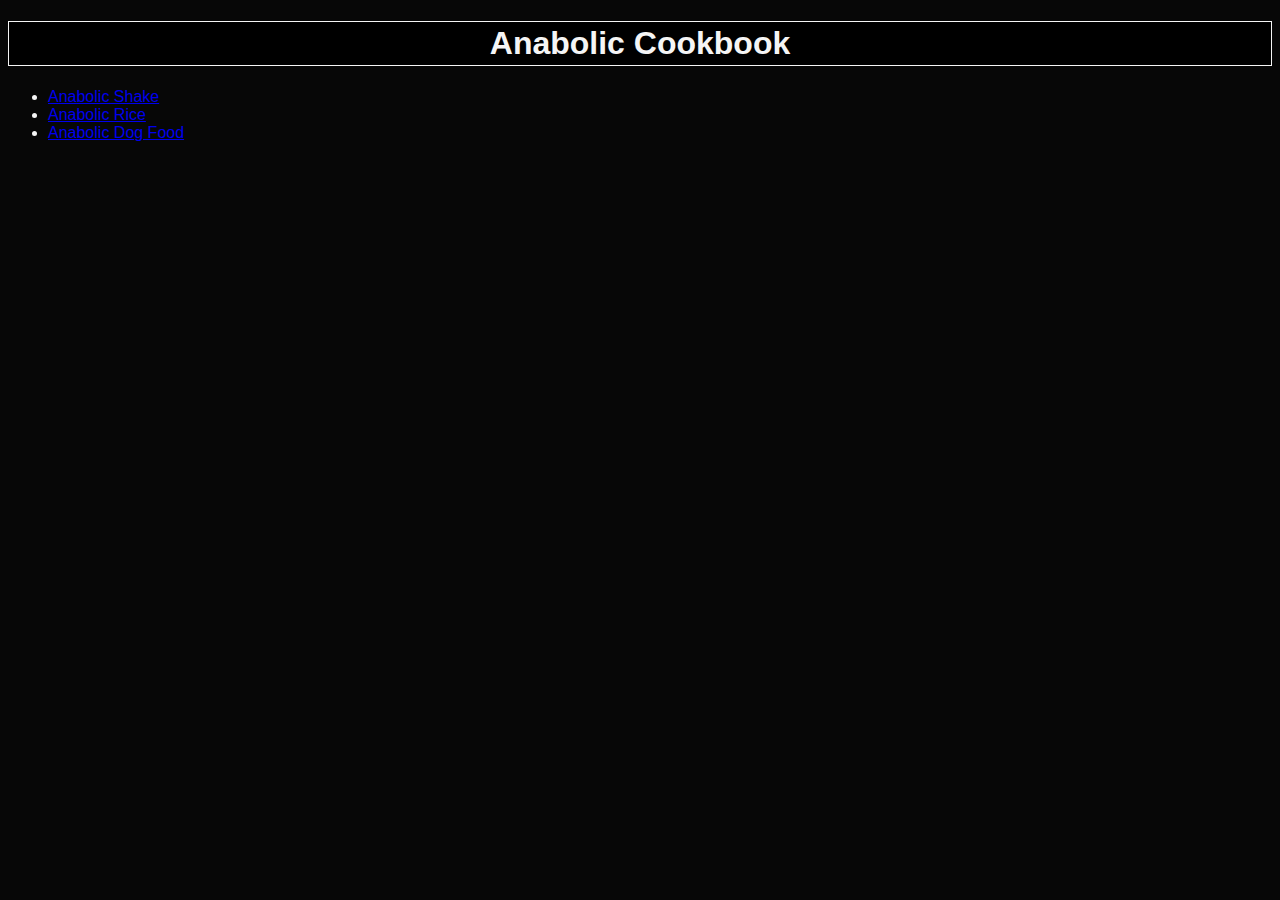
<file: index.html>
<!DOCTYPE html>
<html lang="en">
<head>
    <meta charset="UTF-8">
    <meta name="viewport" content="width=device-width, initial-scale=1.0">
    <title>Anabolic Cookbook</title>
    <link rel="stylesheet" href="style.css">
</head>
<body>
    <h1>Anabolic Cookbook</h1>
    <ul>
        <li><a href="recipes/anabolic-shake.html">Anabolic Shake</a></li>
        <li><a href="recipes/anabolic-rice.html">Anabolic Rice</a></li>
        <li><a href="recipes/anabolic-dog-food.html">Anabolic Dog Food</a></li>
    </ul>
    
</body>
</html>
</file>
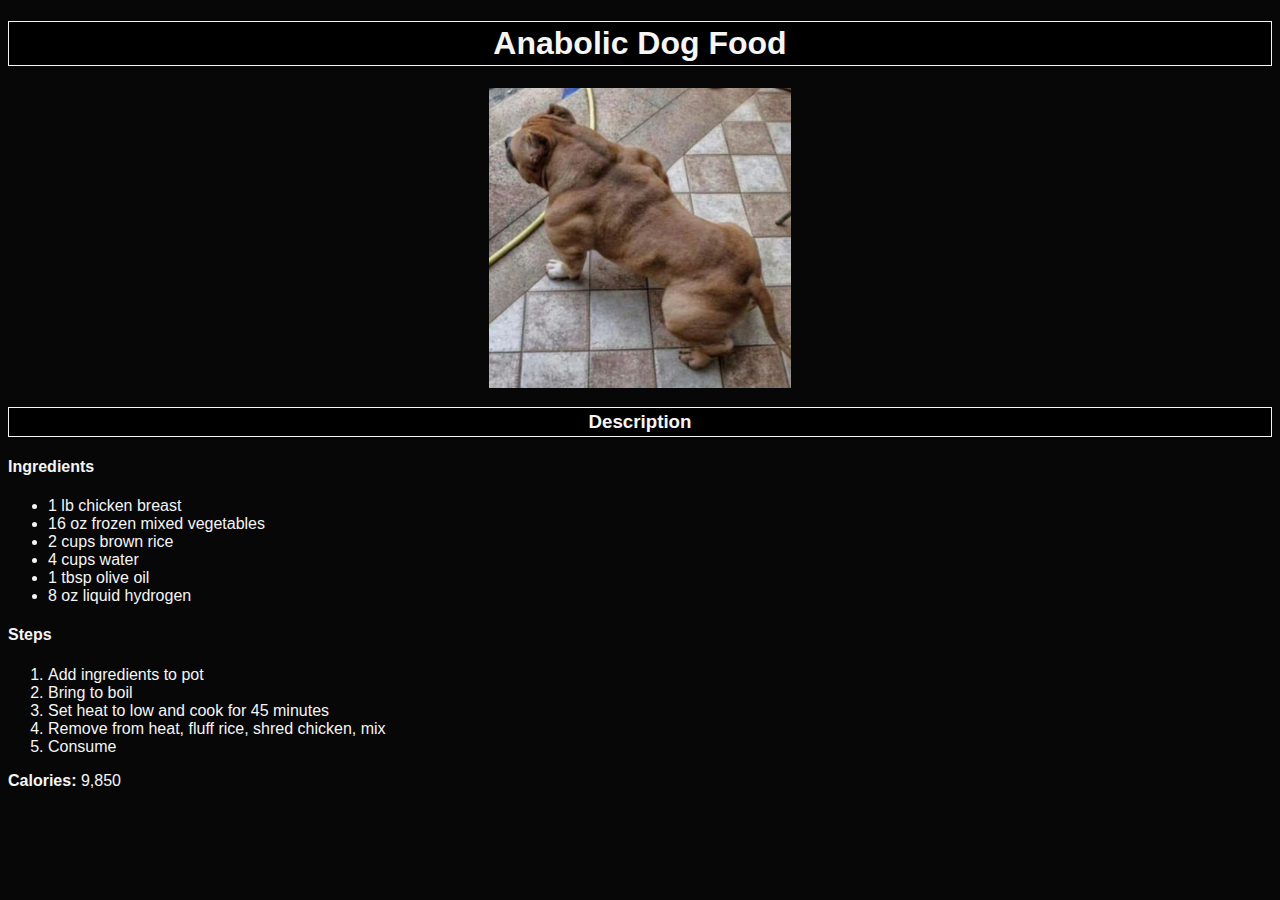
<file: recipes/anabolic-dog-food.html>
<!DOCTYPE html>
<html lang="en">
<head>
    <meta charset="UTF-8">
    <meta name="viewport" content="width=device-width, initial-scale=1.0">
    <title>Anabolic Dog Food</title>
    <link rel="stylesheet" href="../style.css">
</head>
<body>
    <h1>Anabolic Dog Food</h1>
    <img src="../images/anabolic-dog-food.png" alt="dog standing" height="300">
    <h3>Description</h3>
    <h4>Ingredients</h4>
    <ul>
        <li>1 lb chicken breast</li>
        <li>16 oz frozen mixed vegetables</li>
        <li>2 cups brown rice</li>
        <li>4 cups water</li>
        <li>1 tbsp olive oil</li>
        <li>8 oz liquid hydrogen</li>
    </ul>
    <h4>Steps</h4>
    <ol>
        <li>Add ingredients to pot</li>
        <li>Bring to boil</li>
        <li>Set heat to low and cook for 45 minutes</li>
        <li>Remove from heat, fluff rice, shred chicken, mix</li>
        <li>Consume</li>
    </ol>
    <p><strong>Calories:</strong> 9,850 </p>   
</body>
</html>
</file>
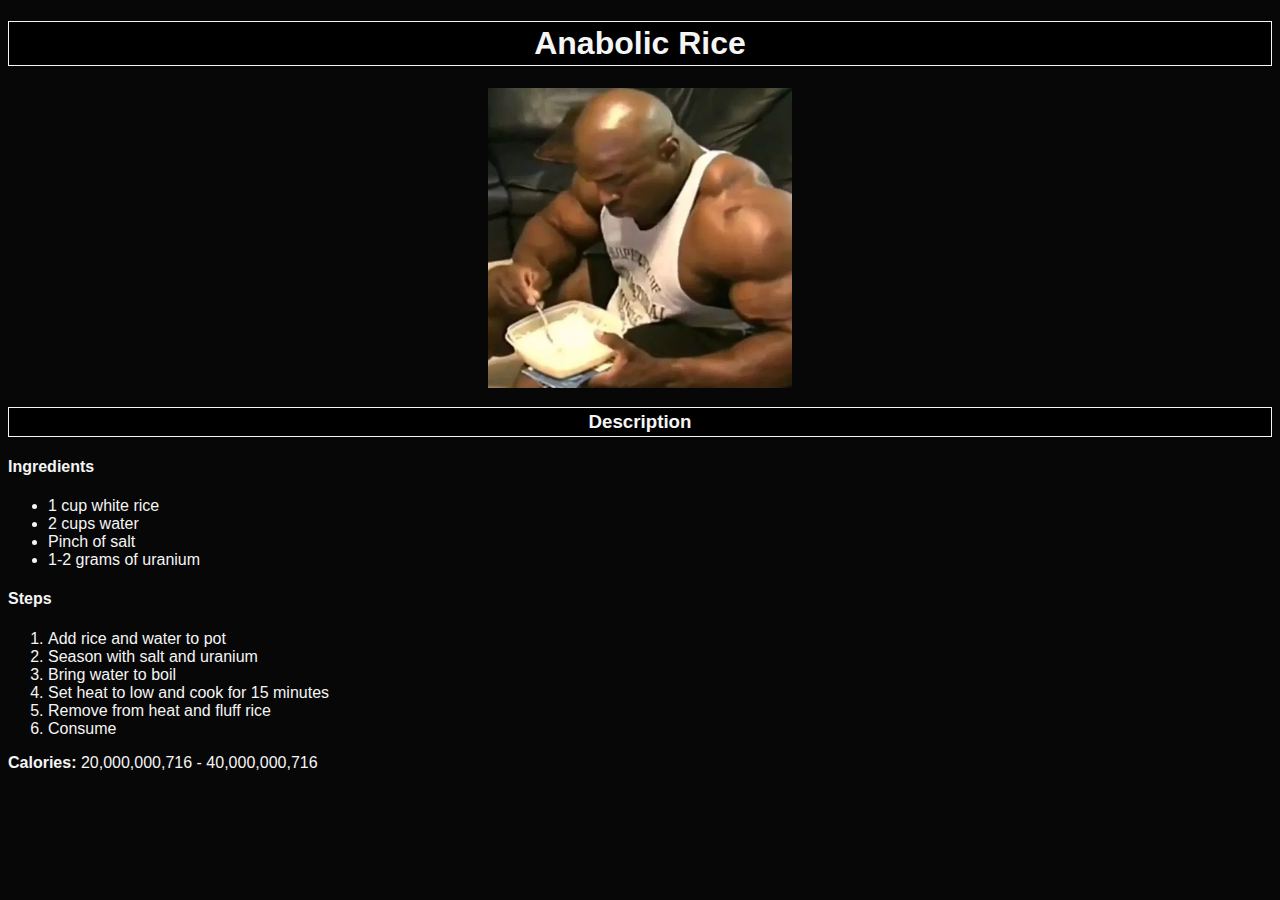
<file: recipes/anabolic-rice.html>
<!DOCTYPE html>
<html lang="en">
<head>
    <meta charset="UTF-8">
    <meta name="viewport" content="width=device-width, initial-scale=1.0">
    <title>Anabolic Rice</title>
    <link rel="stylesheet" href="../style.css">
</head>
<body>
    <h1>Anabolic Rice</h1>
    <img src="../images/anabolic-rice.png" alt="man eats rice" height="300">
    <h3>Description</h3>
    <h4>Ingredients</h4>
    <ul>
        <li>1 cup white rice</li>
        <li>2 cups water</li>
        <li>Pinch of salt</li>
        <li>1-2 grams of uranium</li>
    </ul>
    <h4>Steps</h4>
    <ol>
        <li>Add rice and water to pot</li>
        <li>Season with salt and uranium</li>
        <li>Bring water to boil</li>
        <li>Set heat to low and cook for 15 minutes</li>
        <li>Remove from heat and fluff rice</li>
        <li>Consume</li>
    </ol>   
    <p><strong>Calories:</strong> 20,000,000,716 - 40,000,000,716</p>
</body>
</html>
</file>
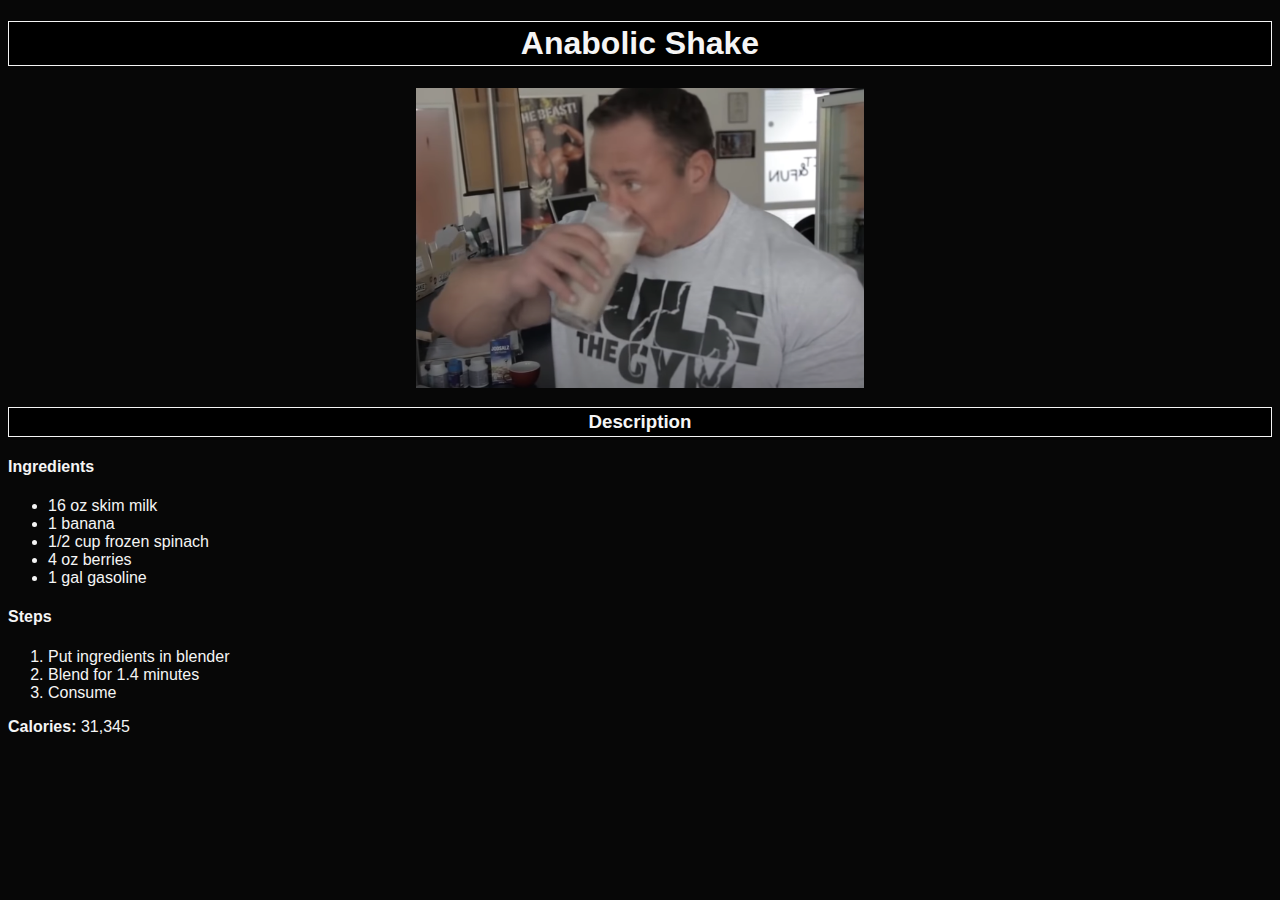
<file: recipes/anabolic-shake.html>
<!DOCTYPE html>
<html lang="en">
<head>
    <meta charset="UTF-8">
    <meta name="viewport" content="width=device-width, initial-scale=1.0">
    <title>Anabolic Shake</title>
    <link rel="stylesheet" href="../style.css">
</head>
<body>
    <h1>Anabolic Shake</h1>
    <img src="../images/anabolic-shake.png" alt="man drinks anabolic shake" height="300">
    <h3>Description</h3>
    <h4>Ingredients</h4>
    <ul>
        <li>16 oz skim milk</li>
        <li>1 banana</li>
        <li>1/2 cup frozen spinach</li>
        <li>4 oz berries</li>
        <li>1 gal gasoline </li>
    </ul>
    <h4>Steps</h4>
    <ol>
        <li>Put ingredients in blender</li>
        <li>Blend for 1.4 minutes</li>
        <li>Consume</li>
    </ol>   
    <p><strong>Calories:</strong> 31,345</p>
</body>
</html>
</file>
<file: style.css>
body {
    font-family: Impact, 'Arial Narrow Bold', sans-serif;
    color: whitesmoke;
    background-color: rgb(7, 7, 7);
}

h1, h2, h3 {
    border: 1px solid whitesmoke;        /* Orange border to resemble fire */
    padding: 3px;                   /* Space inside the box */
    background-color: black;         /* Background for contrast */
    text-align: center;              /* Center the header text */
  }
  
img {
    display: block;
    margin: 0 auto; 
}
</file>
